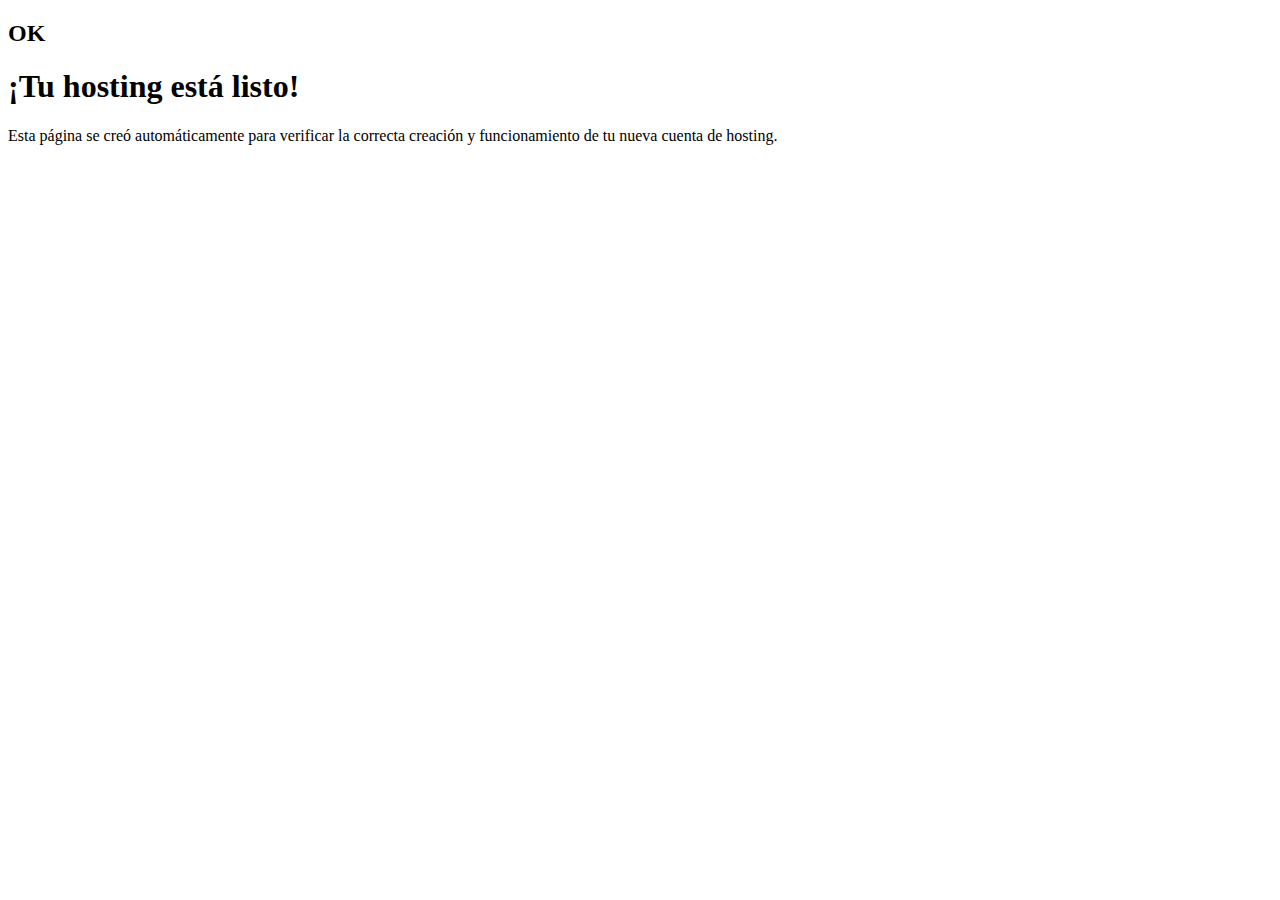
<file: index.html>
<!--

##############################################################################################

Página por defecto

¡Te damos la bienvenida a tu nuevo servicio de web hosting!

Este archivo es la página por defecto que se muestra cuando creas tu cuenta.
Puedes eliminar el archivo "index.html" de tu directorio web para utilizar tu propio "index".

##############################################################################################

-->

<!DOCTYPE html>
<html lang="es">
<head>
  <title>Página por defecto</title>
  <meta http-equiv="Content-Type" content="text/html; charset=utf-8">
  <meta name="viewport" content="width=device-width, minimum-scale=1, maximum-scale=1">
  <link rel="stylesheet" href="https://assets.wnpservers.net/css/style.css" type="text/css">
</head>
<body>

  <!-- Google Tag Manager -->
  <script>(function(w,d,s,l,i){w[l]=w[l]||[];w[l].push({'gtm.start':
  new Date().getTime(),event:'gtm.js'});var f=d.getElementsByTagName(s)[0],
  j=d.createElement(s),dl=l!='dataLayer'?'&l='+l:'';j.async=true;j.src=
  'https://www.googletagmanager.com/gtm.js?id='+i+dl;f.parentNode.insertBefore(j,f);
  })(window,document,'script','dataLayer','GTM-WLLGKCQ');</script>
  <!-- End Google Tag Manager -->

  <!-- Elimina la siguiente linea de comentario html si vas a personalizar esta página para evitar que se pise con futuras versiones oficiales -->
  <!-- :: DEFAULT ERROR PAGE skel_sinlogo :: -->

  <main>
    <h2 class="main_error-code">OK</h2>
    <h1 class="main_error-title">¡Tu hosting está listo!</h1>
    <p class="main_error-message">Esta página se creó automáticamente para verificar la correcta creación y funcionamiento de tu nueva cuenta de hosting.</p>
  </main>
  
</body>
</html>
</file>
